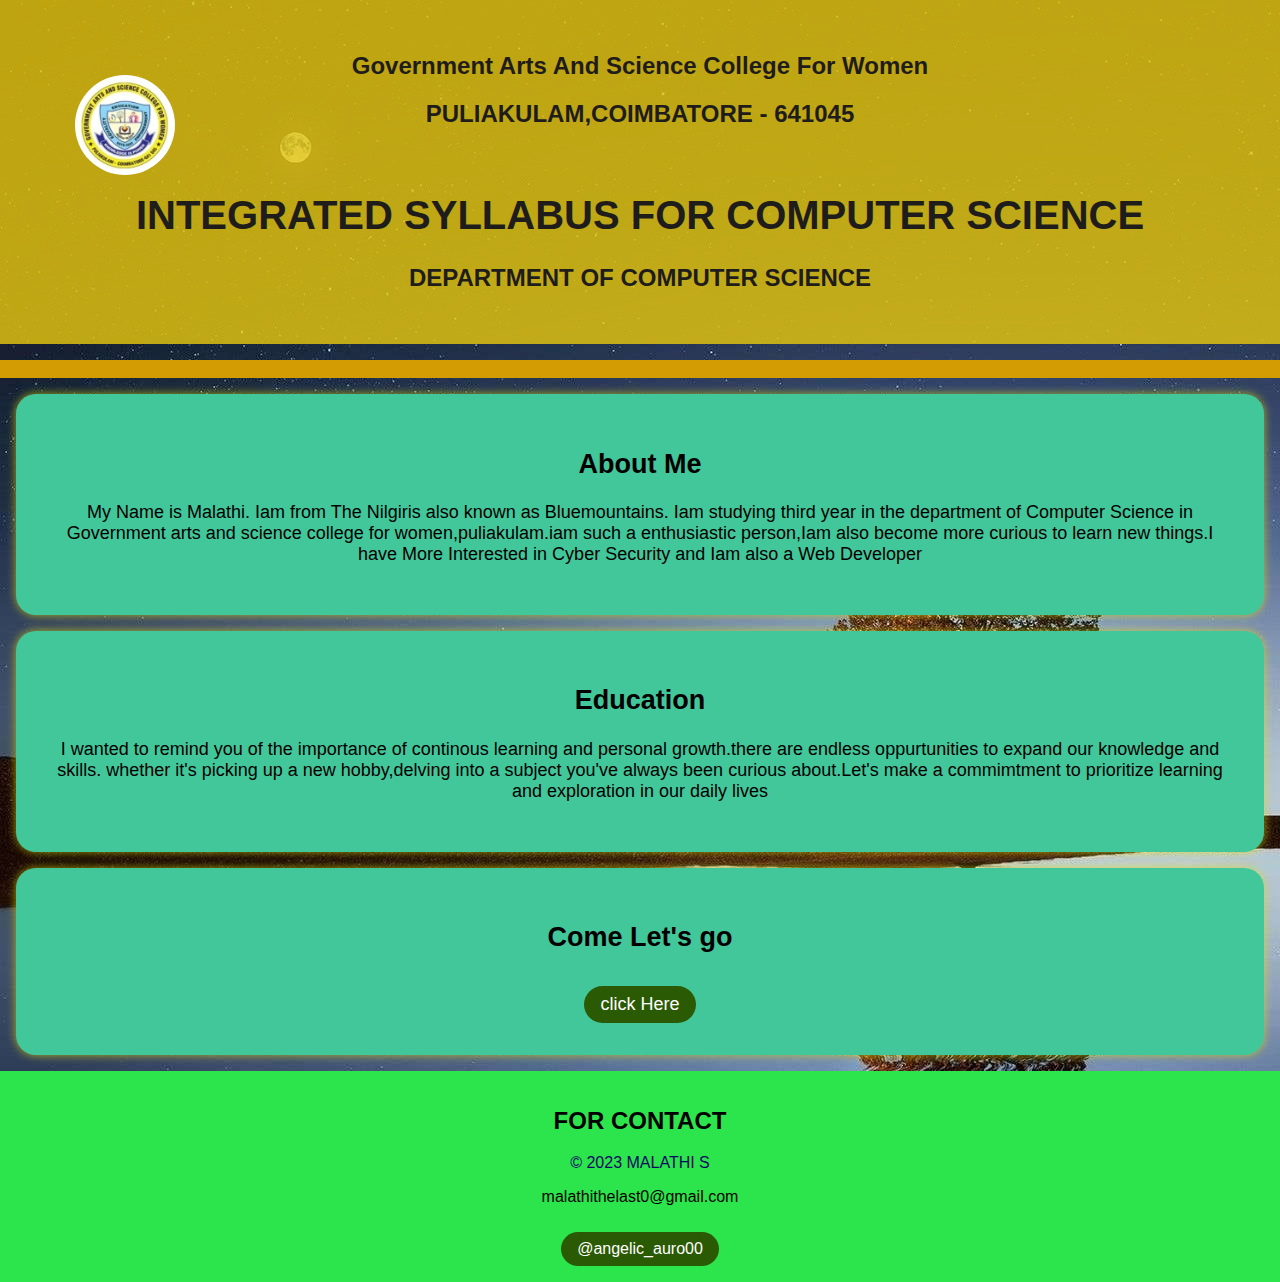
<file: index.html>
<!DOCTYPE html>
<html>
<head>
    <title>Learning hub for computer science</title>
    <style>
        body
        {
            font-family: sans-serif;
            margin: 0;
            padding: 0;
            background-color: #f0f0f0;
        }

        header {
            background-color: #e7c70fd0;
            color: #1f1c1c;
            text-align: center;
            padding: 2rem 0;
            position: relative; /* Add this */
        }

        .header-content h1 {
            font-size: 2.5rem;
        }

        /* Add styles for the round profile picture */
        .profile-picture {
            width: 100px; /* Adjust the size as needed */
            height: 100px;
            border-radius: 75%; /* Create a circular shape */
            object-fit: cover; /* To ensure the image fills the circular area */
            position: absolute; /* Add this */
            top: 75px; /* Adjust top position as needed */
            left: 75px; /* Adjust left position as needed */
        }

        nav {
            background-color: #d49c03;
            color: #fff;
            text-align: center;
        }

        nav ul {
            list-style-type: none;
            padding: 0;
        }

        nav ul li {
            display: inline;
            background-color: #2ce44b;
            margin: 0 20px;
        }

        nav ul li a {
            text-decoration: none;
            background-color: #22c014;
            color: #cab605;
        }

        .section-content {
            background-color: #42c79b;
            font-size: large;
            padding: 2rem;
            margin: 1rem;
            border-radius: 20px;
            box-shadow: 0 0 10px rgba(218, 221, 11, 0.712);
            text-align: center;
            text-decoration: double;
        }

        .download-button {
            background-color: #2b5a04;
            color: #fff;
            padding: 0.5rem 1rem;
            text-decoration: none;
            border-radius: 20px;
            display: inline-block;
            margin-top: 10px;
            align-self: center;
        }

        .download-button:hover {
            background-color: #22c014;
        }

        footer {
            text-align: center;
            padding: 1rem 0;
            background-color: #2ce44b;
            color: #fff;
        }

        ul {
            list-style-type: disc;
            padding-left: 20px;
        }
    </style>
</head>
<body background="1.jpg">
    <header>
        <div class="header-content">
            <!-- Add your profile picture here -->
            <img src="college logo.jpg" alt="Your Profile Picture" class="profile-picture">
            <h2>Government Arts And Science College For Women</h2>
            <h2>PULIAKULAM,COIMBATORE - 641045</h2><br>
            <h1>INTEGRATED SYLLABUS FOR COMPUTER SCIENCE</h1>
            <h2>DEPARTMENT OF COMPUTER SCIENCE</h2>
        </div>
    </header>

    <nav>
        <ul>
            <li><a href="#about"></a></li>
            <li><a href="#education"></a></li>
            <li><a href="#resume"></a></li>
        </ul>
    </nav>

    <section id="about">
        <div class="section-content">
            <h2>About Me</h2>
            <p>My Name is Malathi. Iam from The Nilgiris also known as Bluemountains. Iam studying third year in the department of Computer Science in Government arts and science college for women,puliakulam.iam such a enthusiastic person,Iam also become more  curious to learn new things.I have More Interested in Cyber Security and Iam also a Web Developer</p>
        </div>
    </section>

    <section id="education">
        <div class="section-content">
            <h2>Education</h2>
            <p>I wanted to remind you of the importance of continous learning and personal growth.there are endless oppurtunities to expand our knowledge and skills. whether it's picking up a new hobby,delving into a subject you've always been curious about.Let's make a commimtment to prioritize learning and exploration in our daily lives
            </p>
        </div>
    </section>


    <section id="resume">
    
        <div class="section-content">
            <center>
                <h2>Come Let's go </h2>
                <a href="cs.html"target="_blank"class="download-button">click Here</a>
            </center>
        </div>
        
    </section>

    <footer>
        <h2 style="color: black;">FOR CONTACT</h2>
        <p style="color: #070963;">&copy; 2023 MALATHI S</p>
        <p style="color: black;">malathithelast0@gmail.com</p>
        <a href="https://www.instagram.com/angelic_aura00?igsh=MWk4ZTByYTBxbXJqYg=="target="_blank"class="download-button">@angelic_auro00</a>
    </footer>

    <script>
        // Smooth scrolling to section when clicking on navigation links
        document.querySelectorAll('a[href^="#"]').forEach(anchor => {
            anchor.addEventListener('click', function(e) {
                e.preventDefault();

                const targetId = this.getAttribute('href').substring(1);
                const targetElement = document.getElementById(targetId);

                if (targetElement) {
                    window.scrollTo({
                        top: targetElement.offsetTop,
                        behavior: 'smooth'
                    });
                }
            });
        });
    </script>
</body>
</html>
</file>
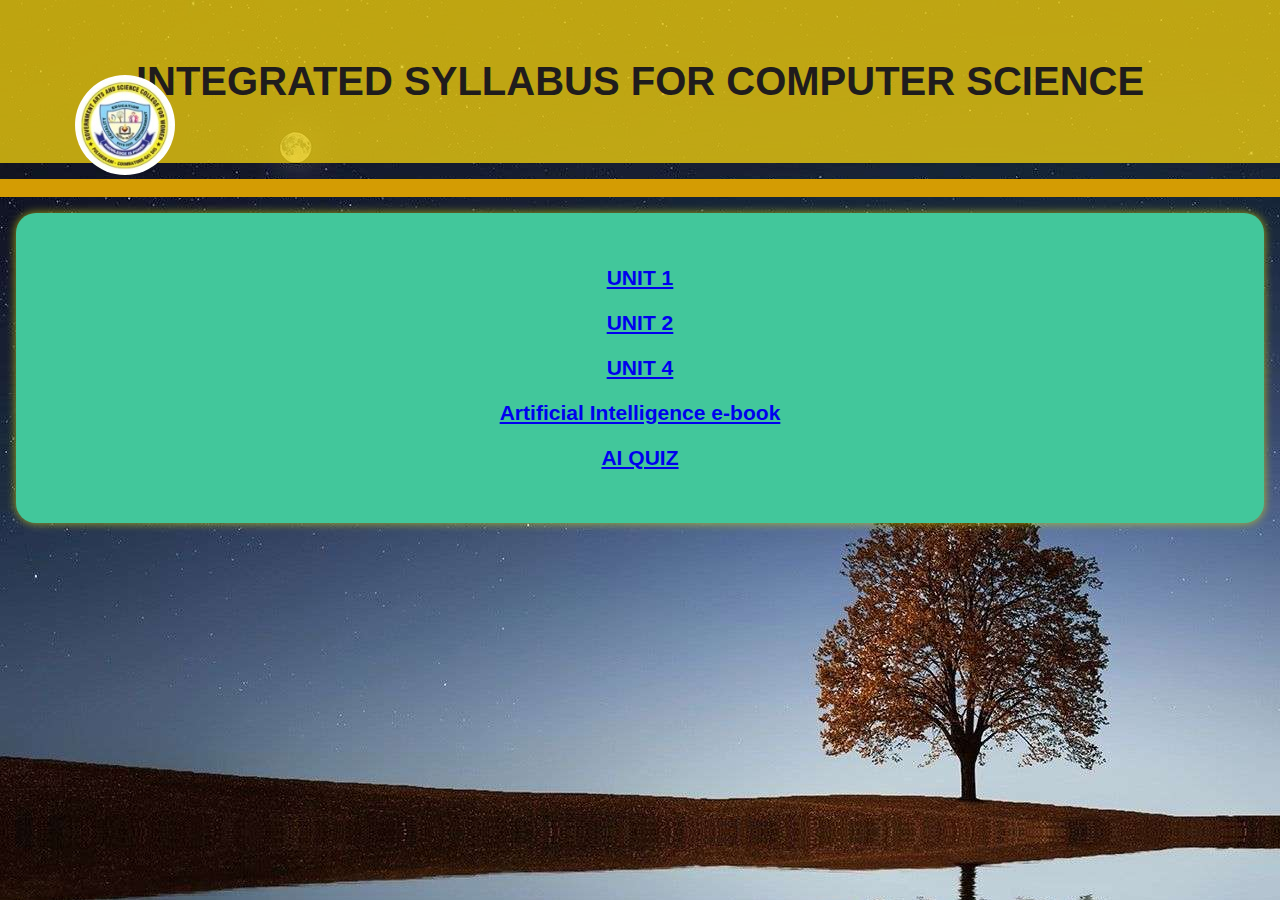
<file: AI.html>
<!DOCTYPE html>
<html>
<head>
    <title>Learning hub for computer science</title>
    <style>
        body {
            font-family: sans-serif;
            margin: 0;
            padding: 0;
            background-color: #f0f0f0;
        }

        header {
            background-color: #e7c70fd0;
            color: #1f1c1c;
            text-align: center;
            padding: 2rem 0;
            position: relative; /* Add this */
        }

        .header-content h1 {
            font-size: 2.5rem;
        }

        /* Add styles for the round profile picture */
        .profile-picture {
            width: 100px; /* Adjust the size as needed */
            height: 100px;
            border-radius: 75%; /* Create a circular shape */
            object-fit: cover; /* To ensure the image fills the circular area */
            position: absolute; /* Add this */
            top: 75px; /* Adjust top position as needed */
            left: 75px; /* Adjust left position as needed */
        }

        nav {
            background-color: #d49c03;
            color: #fff;
            text-align: center;
        }

        nav ul {
            list-style-type: none;
            padding: 0;
        }

        nav ul li {
            display: inline;
            background-color: #2ce44b;
            margin: 0 20px;
        }

        nav ul li a {
            text-decoration: none;
            background-color: #22c014;
            color: #cab605;
        }

        .section-content {
            background-color: #42c79b;
            font-size: large;
            padding: 2rem;
            margin: 1rem;
            border-radius: 20px;
            box-shadow: 0 0 10px rgba(218, 221, 11, 0.712);
            text-align: center;
            text-decoration: color(srgb red green blue);
        }

        .download-button {
            background-color: #2b5a04;
            color: #fff;
            padding: 0.5rem 1rem;
            text-decoration: none;
            border-radius: 20px;
            display: inline-block;
            margin-top: 10px;
            align-self: center;
        }

        .download-button:hover {
            background-color: #22c014;
        }

        footer {
            text-align: center;
            padding: 1rem 0;
            background-color: #2ce44b;
            color: #fff;
        }

        ul {
            list-style-type: disc;
            padding-left: 20px;
        }
    </style>
</head>
<body background="1.jpg">
    <header>
        <div class="header-content">
            <!-- Add your profile picture here -->
            <img src="college logo.jpg" alt="Your Profile Picture" class="profile-picture">
            <h1>INTEGRATED SYLLABUS FOR COMPUTER SCIENCE</h1>
        </div>
    </header>

    <nav>
        <ul>
            <li><a href="#about"></a></li>
            <li><a href="#education"></a></li>
            <li><a href="#ai"></a></li>
            <li><a href="#resume"></a></li>
            <li><a href="#quiz"></a></li>
        </ul>
    </nav>

    <section id="about">
        <div class="section-content">
            <a href="18MIT25E-Unit1.pdf"><h3>UNIT 1</h3></a>
            <a href="18MIT25E-Unit2.pdf"><h3>UNIT 2</h3></a>
            <a href="ai-unit-4.pdf"><h3>UNIT 4</h3></a>
            <a href="ai e-book.pdf"><h3>Artificial Intelligence e-book</h3></a>
            <a href="quiz.html"><h3>AI QUIZ</h3></a>
        </div>
    </section>

    <script>
        // Smooth scrolling to section when clicking on navigation links
        document.querySelectorAll('a[href^="#"]').forEach(anchor => {
            anchor.addEventListener('click', function(e) {
                e.preventDefault();

                const targetId = this.getAttribute('href').substring(1);
                const targetElement = document.getElementById(targetId);

                if (targetElement) {
                    window.scrollTo({
                        top: targetElement.offsetTop,
                        behavior: 'smooth'
                    });
                }
            });
        });
    </script>
</body>
</html>
</file>
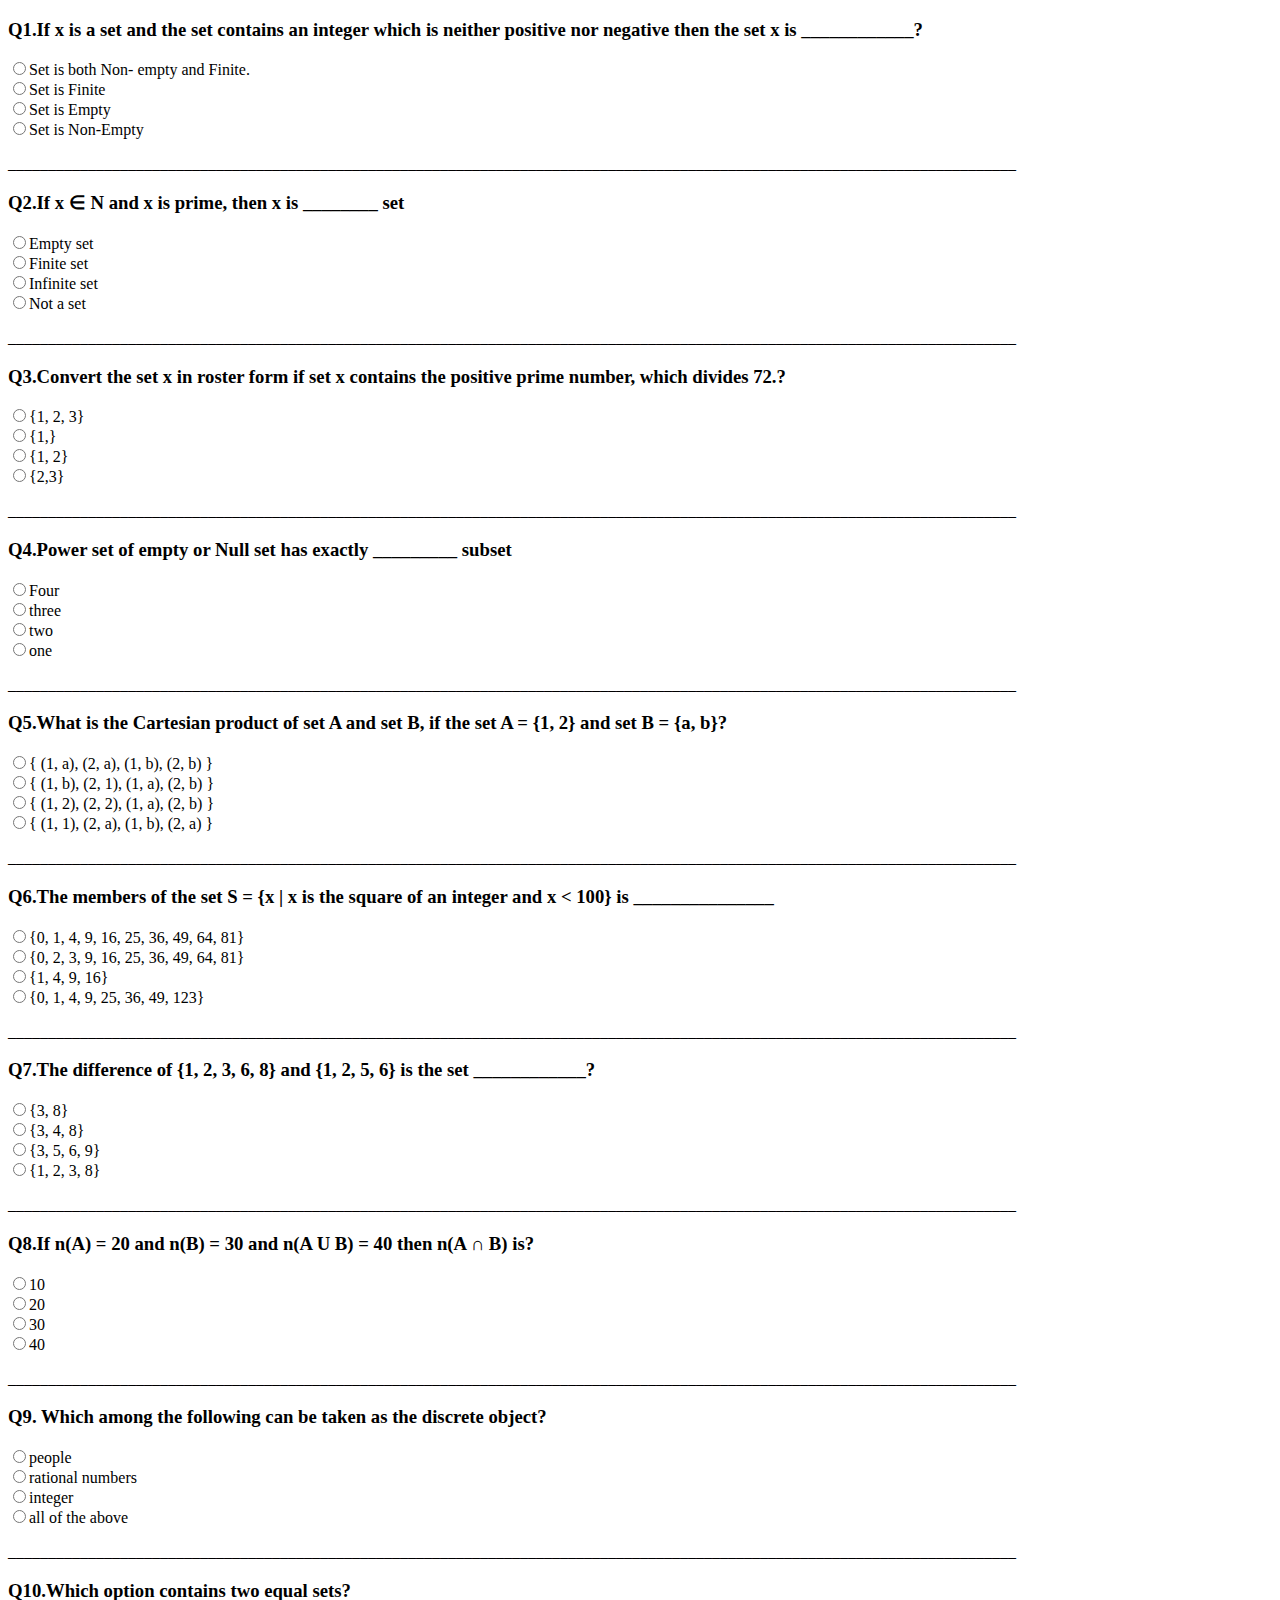
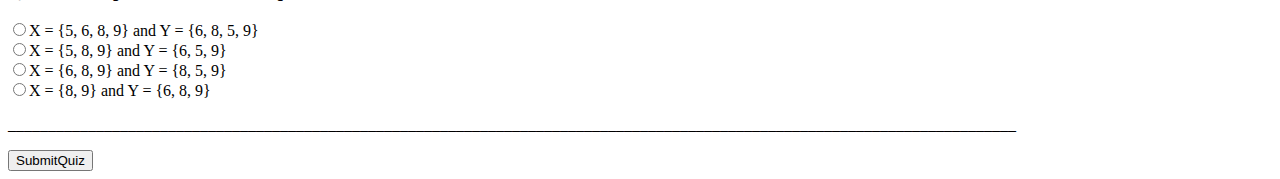
<file: c++quiz.html>
<!DOCTYPE html>
<html>
<head>
<title>Quiz Application</title>
</head>
<body> 

<h3>Q1.If x is a set and the set contains an integer which is neither positive nor negative then the set x is ____________?</h3>
<input type="radio" name="question1" id="correct1">Set is both Non- empty and Finite. <br>
<input type="radio" name="question1">Set is Finite<br>
<input type="radio" name="question1">Set is Empty<br>
<input type="radio" name="question1">Set is Non-Empty
<p>______________________________________________________________________________________________________________________________</p>
<h3>Q2.If x ∈ N and x is prime, then x is ________ set</h3>
<input type="radio" name="question2" >Empty set<br>
<input type="radio" name="question2">Finite set<br>
<input type="radio" name="question2" id="correct2">Infinite set<br>
<input type="radio" name="question2">Not a set
<p>______________________________________________________________________________________________________________________________</p>
<h3>Q3.Convert the set x in roster form if set x contains the positive prime number, which divides 72.?</h3>
<input type="radio" name="question3" >{1, 2, 3}<br>
<input type="radio" name="question3">{1,}<br>
<input type="radio" name="question3">{1, 2} <br>
<input type="radio" name="question3"id="correct3">{2,3}
<p>______________________________________________________________________________________________________________________________</p>
<h3>Q4.Power set of empty or Null set has exactly _________ subset</h3>
<input type="radio" name="question4">Four<br>
<input type="radio" name="question4">three <br>
<input type="radio" name="question4">two<br>
<input type="radio" name="question4" id="correct4">one
<p>______________________________________________________________________________________________________________________________</p>
<h3>Q5.What is the Cartesian product of set A and set B, if the set A = {1, 2} and set B = {a, b}?</h3>
<input type="radio" name="question5" id="correct5">{ (1, a), (2, a), (1, b), (2, b) }<br>
<input type="radio" name="question5">{ (1, b), (2, 1), (1, a), (2, b) }<br>
<input type="radio" name="question5">{ (1, 2), (2, 2), (1, a), (2, b) }<br>
<input type="radio" name="question5">{ (1, 1), (2, a), (1, b), (2, a) }
<p>______________________________________________________________________________________________________________________________</p>
<h3>Q6.The members of the set S = {x | x is the square of an integer and x < 100} is _______________</h3>
<input type="radio" name="question6" id="correct6">{0, 1, 4, 9, 16, 25, 36, 49, 64, 81}<br>
<input type="radio" name="question6">{0, 2, 3, 9, 16, 25, 36, 49, 64, 81}<br>
<input type="radio" name="question6">{1, 4, 9, 16}<br>
<input type="radio" name="question6">{0, 1, 4, 9, 25, 36, 49, 123}
<p>______________________________________________________________________________________________________________________________</p>
<h3>Q7.The difference of {1, 2, 3, 6, 8} and {1, 2, 5, 6} is the set ____________?</h3>
<input type="radio" name="question7" id="correct7">{3, 8}<br>
<input type="radio" name="question7">{3, 4, 8}<br>
<input type="radio" name="question7">{3, 5, 6, 9}<br>
<input type="radio" name="question7">{1, 2, 3, 8}
<p>______________________________________________________________________________________________________________________________</p>
<h3>Q8.If n(A) = 20 and n(B) = 30 and n(A U B) = 40 then n(A ∩ B) is?</h3>
<input type="radio" name="question8" id="correct8">10<br>
<input type="radio" name="question8">20<br>
<input type="radio" name="question8">30<br>
<input type="radio" name="question8">40
<p>______________________________________________________________________________________________________________________________</p>
<h3>Q9. Which among the following can be taken as the discrete object?</h3>
<input type="radio" name="question9" >people<br>
<input type="radio" name="question9">rational numbers<br>
<input type="radio" name="question9">integer<br>
<input type="radio" name="question9" id="correct9">all of the above
<p>______________________________________________________________________________________________________________________________</p>
<h3>Q10.Which option contains two equal sets?</h3>
<input type="radio" name="question10" id="correct10">X = {5, 6, 8, 9} and Y = {6, 8, 5, 9}<br>
<input type="radio" name="question10">X = {5, 8, 9} and Y = {6, 5, 9}<br>
<input type="radio" name="question10">X = {6, 8, 9} and Y = {8, 5, 9}<br>
<input type="radio" name="question10">X = {8, 9} and Y = {6, 8, 9}
<p>______________________________________________________________________________________________________________________________</p>
<input type="submit" name="submit" value="SubmitQuiz" onClick="result()">
<script type="text/javascript">
function result()
{
	var score=0;
    if (document.getElementById('correct1').checked) {
        score++;
    }
    if (document.getElementById('correct2').checked) {
        score++;
    }
    if (document.getElementById('correct3').checked) {
        score++;
    }
    if (document.getElementById('correct4').checked) {
        score++;
    }
    if (document.getElementById('correct5').checked) {
        score++;
    }
    if (document.getElementById('correct6').checked) {
        score++;
    }
    if (document.getElementById('correct7').checked) {
        score++;
    }
    if (document.getElementById('correct8').checked) {
        score++;
    }
    if (document.getElementById('correct9').checked) 
    {   score++;
    }
	if(document.getElementById('correct10').checked)
		{	score++;
		}

        
 alert("Your score is:"+score);
 // to print on browser
 // document.write("Your score is:"+score);
}
</script>

</body>
</html>
</file>
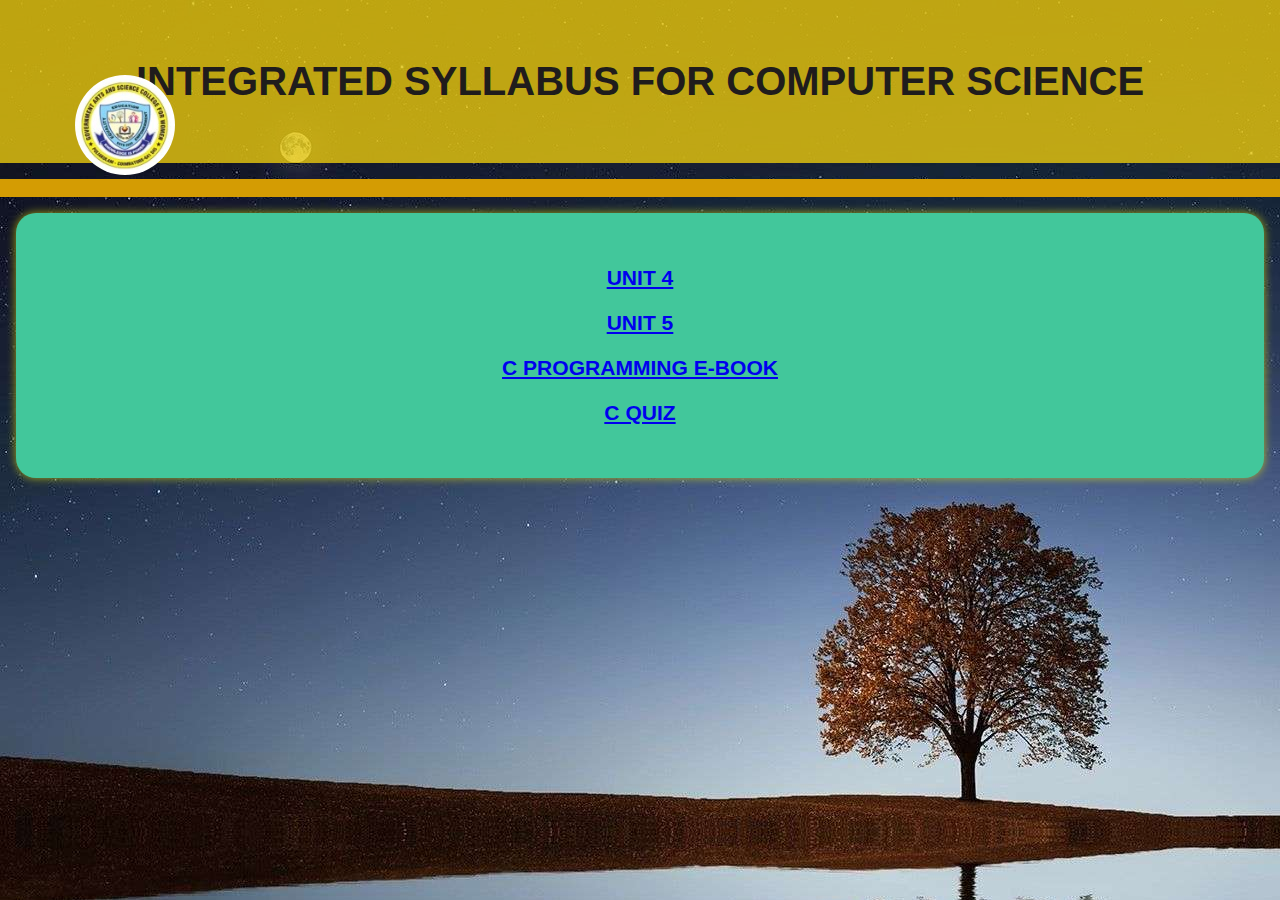
<file: c.html>
<!DOCTYPE html>
<html>
<head>
    <title>Learning hub for computer science</title>
    <style>
        body {
            font-family: sans-serif;
            margin: 0;
            padding: 0;
            background-color: #f0f0f0;
        }

        header {
            background-color: #e7c70fd0;
            color: #1f1c1c;
            text-align: center;
            padding: 2rem 0;
            position: relative; /* Add this */
        }

        .header-content h1 {
            font-size: 2.5rem;
        }

        /* Add styles for the round profile picture */
        .profile-picture {
            width: 100px; /* Adjust the size as needed */
            height: 100px;
            border-radius: 75%; /* Create a circular shape */
            object-fit: cover; /* To ensure the image fills the circular area */
            position: absolute; /* Add this */
            top: 75px; /* Adjust top position as needed */
            left: 75px; /* Adjust left position as needed */
        }

        nav {
            background-color: #d49c03;
            color: #fff;
            text-align: center;
        }

        nav ul {
            list-style-type: none;
            padding: 0;
        }

        nav ul li {
            display: inline;
            background-color: #2ce44b;
            margin: 0 20px;
        }

        nav ul li a {
            text-decoration: none;
            background-color: #22c014;
            color: #cab605;
        }

        .section-content {
            background-color: #42c79b;
            font-size: large;
            padding: 2rem;
            margin: 1rem;
            border-radius: 20px;
            box-shadow: 0 0 10px rgba(218, 221, 11, 0.712);
            text-align: center;
            text-decoration: double;
        }

        .download-button {
            background-color: #2b5a04;
            color: #fff;
            padding: 0.5rem 1rem;
            text-decoration: none;
            border-radius: 20px;
            display: inline-block;
            margin-top: 10px;
            align-self: center;
        }

        .download-button:hover {
            background-color: #22c014;
        }

        footer {
            text-align: center;
            padding: 1rem 0;
            background-color: #2ce44b;
            color: #fff;
        }

        ul {
            list-style-type: disc;
            padding-left: 20px;
        }
    </style>
</head>
<body background="1.jpg">
    <header>
        <div class="header-content">
            <!-- Add your profile picture here -->
            <img src="college logo.jpg" alt="Your Profile Picture" class="profile-picture">
            <h1>INTEGRATED SYLLABUS FOR COMPUTER SCIENCE</h1>
        </div>
    </header>

    <nav>
        <ul>
            <li><a href="#about"></a></li>
            <li><a href="#education"></a></li>
            <li><a href="#ai"></a></li>
            <li><a href="#resume"></a></li>
            <li><a href="#quiz"></a></li>
        </ul>
    </nav>



    <section id="about">
        <div class="section-content">
            <a href="Pointers_.ppt"><h3>UNIT 4</h3></a>
            <a href="File.ppt"><h3>UNIT 5</h3></a>
            <a href="cprogramming_tutorial.pdf"><h3>C PROGRAMMING E-BOOK</h3></a>
            <a href="cquiz.html"><h3>C QUIZ</h3></a>
        </div>
    </section>


    <script>
        // Smooth scrolling to section when clicking on navigation links
        document.querySelectorAll('a[href^="#"]').forEach(anchor => {
            anchor.addEventListener('click', function(e) {
                e.preventDefault();

                const targetId = this.getAttribute('href').substring(1);
                const targetElement = document.getElementById(targetId);

                if (targetElement) {
                    window.scrollTo({
                        top: targetElement.offsetTop,
                        behavior: 'smooth'
                    });
                }
            });
        });
    </script>
</body>
</html>
</file>
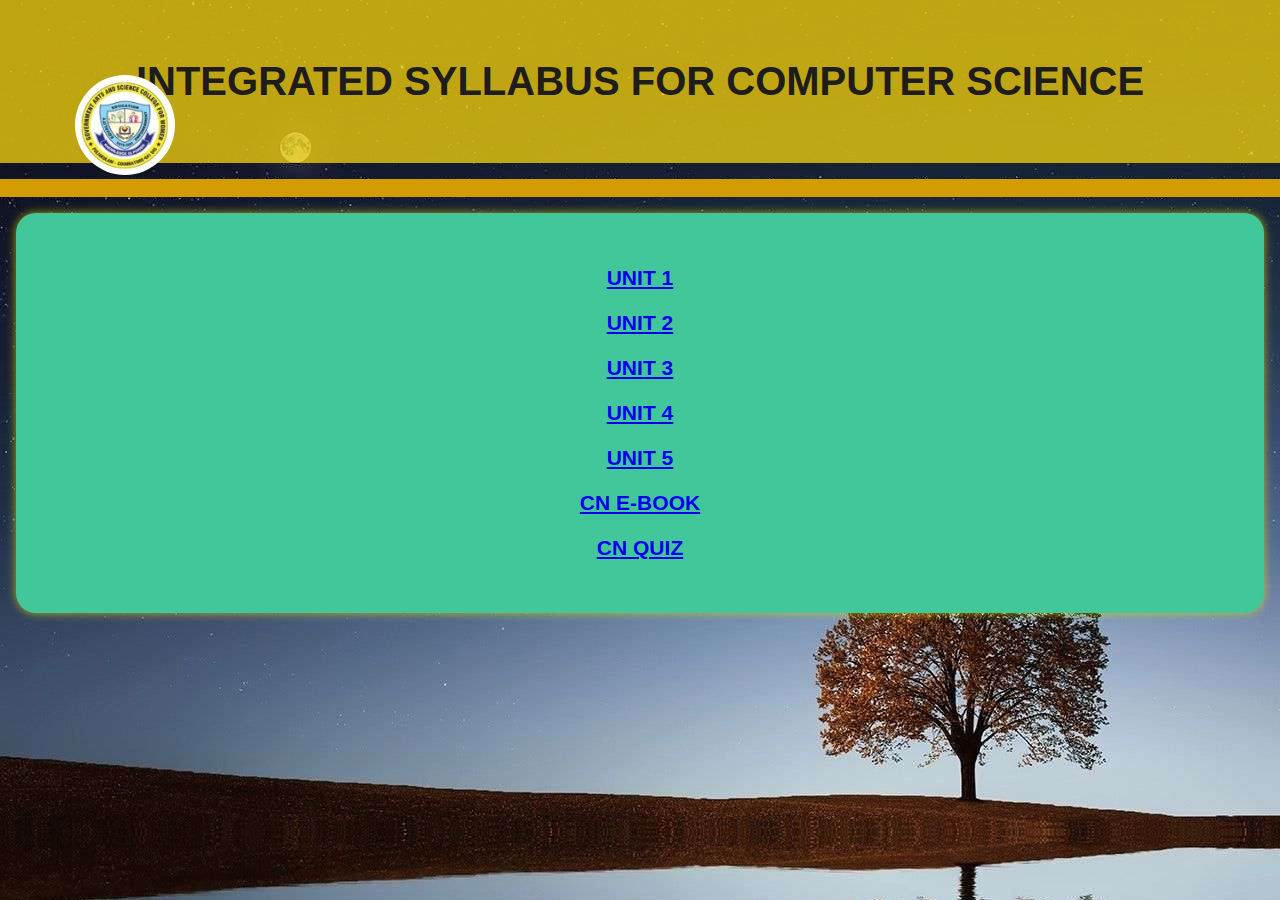
<file: cn.html>
<!DOCTYPE html>
<html>
<head>
    <title>Learning hub for computer science</title>
    <style>
        body {
            font-family: sans-serif;
            margin: 0;
            padding: 0;
            background-color: #f0f0f0;
        }

        header {
            background-color: #e7c70fd0;
            color: #1f1c1c;
            text-align: center;
            padding: 2rem 0;
            position: relative; /* Add this */
        }

        .header-content h1 {
            font-size: 2.5rem;
        }

        /* Add styles for the round profile picture */
        .profile-picture {
            width: 100px; /* Adjust the size as needed */
            height: 100px;
            border-radius: 75%; /* Create a circular shape */
            object-fit: cover; /* To ensure the image fills the circular area */
            position: absolute; /* Add this */
            top: 75px; /* Adjust top position as needed */
            left: 75px; /* Adjust left position as needed */
        }

        nav {
            background-color: #d49c03;
            color: #fff;
            text-align: center;
        }

        nav ul {
            list-style-type: none;
            padding: 0;
        }

        nav ul li {
            display: inline;
            background-color: #2ce44b;
            margin: 0 20px;
        }

        nav ul li a {
            text-decoration: none;
            background-color: #22c014;
            color: #cab605;
        }

        .section-content {
            background-color: #42c79b;
            font-size: large;
            padding: 2rem;
            margin: 1rem;
            border-radius: 20px;
            box-shadow: 0 0 10px rgba(218, 221, 11, 0.712);
            text-align: center;
            text-decoration: double;
        }

        .download-button {
            background-color: #2b5a04;
            color: #fff;
            padding: 0.5rem 1rem;
            text-decoration: none;
            border-radius: 20px;
            display: inline-block;
            margin-top: 10px;
            align-self: center;
        }

        .download-button:hover {
            background-color: #22c014;
        }

        footer {
            text-align: center;
            padding: 1rem 0;
            background-color: #2ce44b;
            color: #fff;
        }

        ul {
            list-style-type: disc;
            padding-left: 20px;
        }
    </style>
</head>
<body background="1.jpg">
    <header>
        <div class="header-content">
            <!-- Add your profile picture here -->
            <img src="college logo.jpg" alt="Your Profile Picture" class="profile-picture">
            <h1>INTEGRATED SYLLABUS FOR COMPUTER SCIENCE</h1>
        </div>
    </header>

    <nav>
        <ul>
            <li><a href="#about"></a></li>
            <li><a href="#education"></a></li>
            <li><a href="#cn"></a></li>
            <li><a href="#cn1"></a></li>
            <li><a href="#cn2"></a></li>
            <li><a href="#resume"></a></li>
            <li><a href="quiz"></a></li>
        </ul>
    </nav>

    <section id="about">
        <div class="section-content">
            <a href="CN-I Unit fully.pptx"><h3>UNIT 1</h3></a>
            <a href="CN-unit 2-PhysicalLayer.pptx"><h3>UNIT 2</h3></a>
            <a href="CN-Unit 3-Datalink Layer.ppt"><h3>UNIT 3</h3></a>
            <a href="CN-unit 4 Network Layer.pptx"><h3>UNIT 4</h3></a>
            <a href="CN-Unit 5-DNS & Email.ppt"><h3>UNIT 5</h3></a>
            <a href="Prentice Hall - Computer Networks Tanenbaum 4ed.pdf"><h3>CN E-BOOK</h3></a>
            <a href="cnquiz.html"><h3>CN QUIZ</h3></a>
    </section>


    <script>
        // Smooth scrolling to section when clicking on navigation links
        document.querySelectorAll('a[href^="#"]').forEach(anchor => {
            anchor.addEventListener('click', function(e) {
                e.preventDefault();

                const targetId = this.getAttribute('href').substring(1);
                const targetElement = document.getElementById(targetId);

                if (targetElement) {
                    window.scrollTo({
                        top: targetElement.offsetTop,
                        behavior: 'smooth'
                    });
                }
            });
        });
    </script>
</body>
</html>
</file>
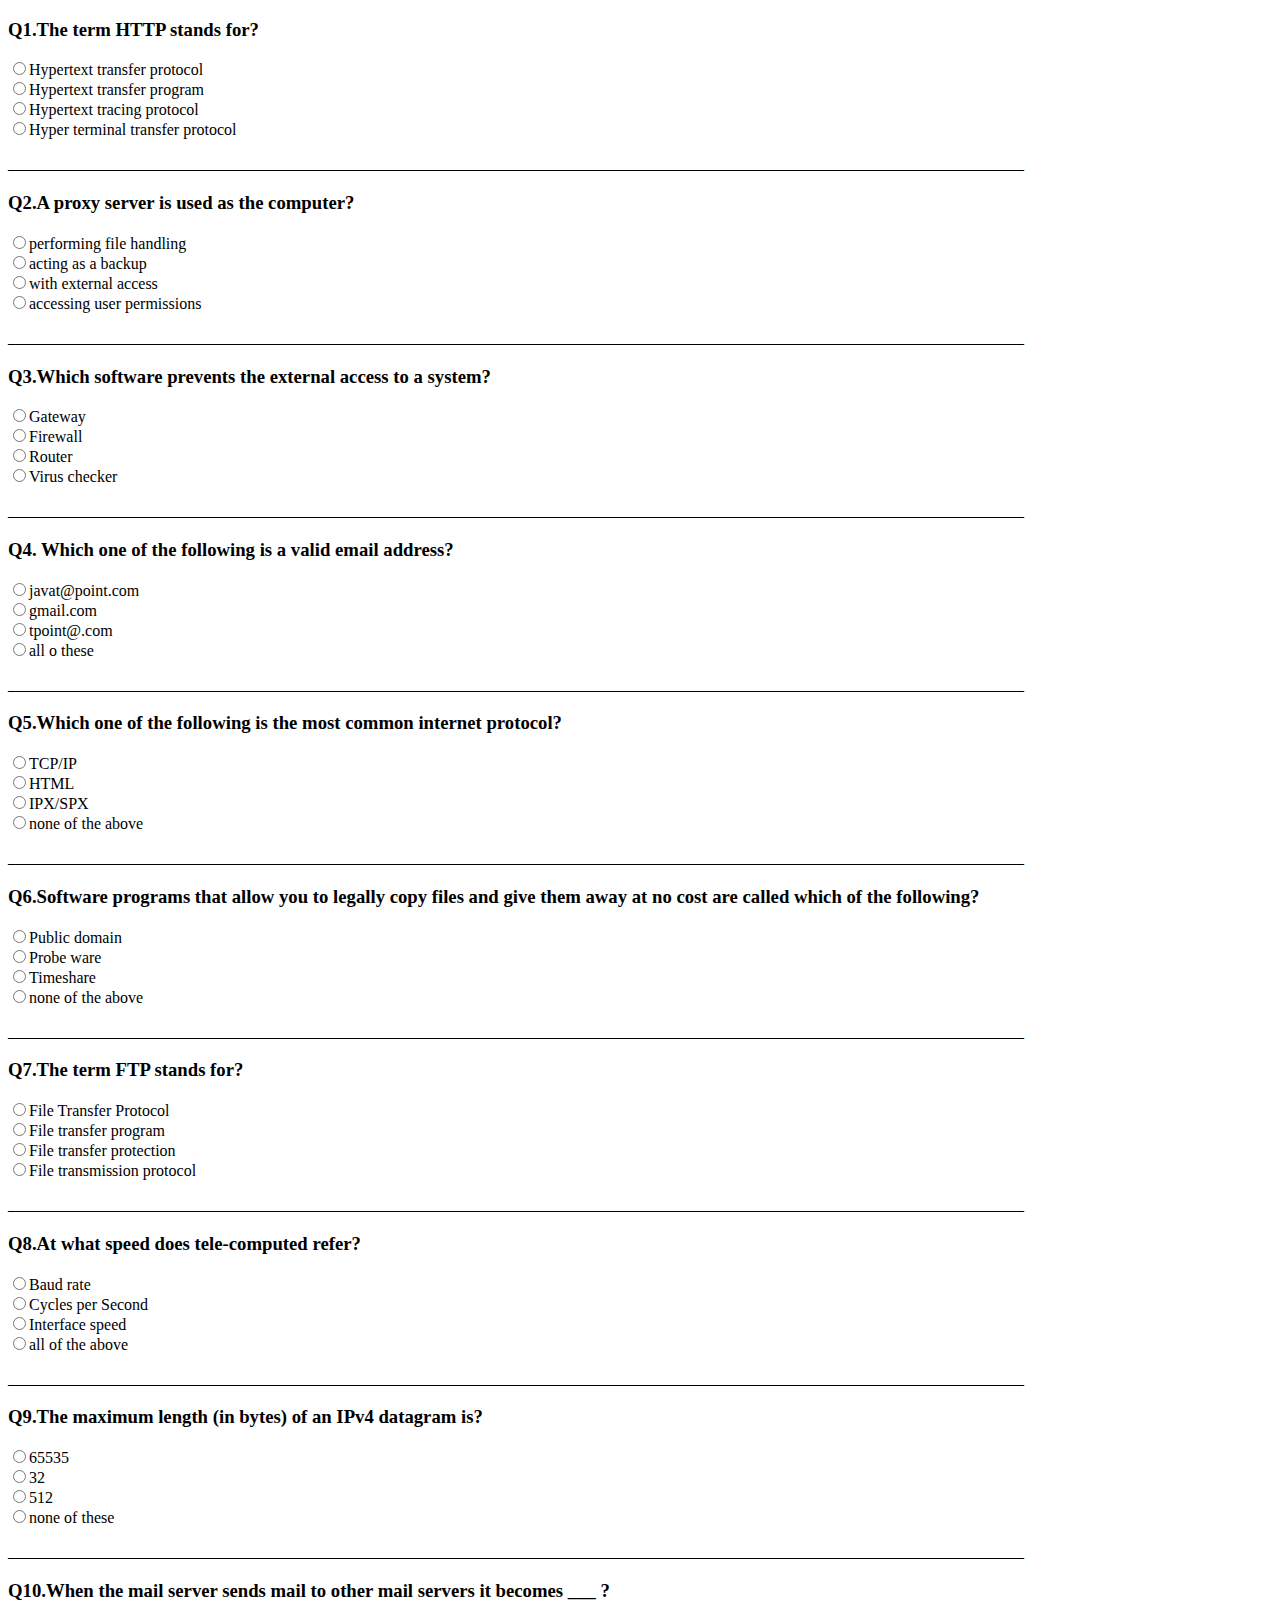
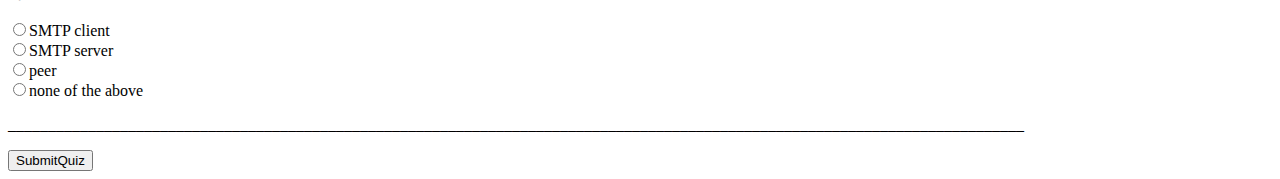
<file: cnquiz.html>
<!DOCTYPE html>
<html>
<head>
<title>Quiz Application</title>
</head>
<body>

<h3>Q1.The term HTTP stands for?</h3>
<input type="radio" name="question1" id="correct1">Hypertext transfer protocol<br>
<input type="radio" name="question1">Hypertext transfer program<br>
<input type="radio" name="question1">Hypertext tracing protocol <br>
<input type="radio" name="question1">Hyper terminal transfer protocol
<p>_______________________________________________________________________________________________________________________________</p>
<h3>Q2.A proxy server is used as the computer?</h3>
<input type="radio" name="question2" >performing file handling<br>
<input type="radio" name="question2">acting as a backup<br>
<input type="radio" name="question2" id="correct2">with external access<br>
<input type="radio" name="question2">accessing user permissions
<p>_______________________________________________________________________________________________________________________________</p>
<h3>Q3.Which software prevents the external access to a system?</h3>
<input type="radio" name="question3" >Gateway<br>
<input type="radio" name="question3"id="correct3">Firewall<br>
<input type="radio" name="question3">Router<br>
<input type="radio" name="question3">Virus checker
<p>_______________________________________________________________________________________________________________________________</p>
<h3>Q4. Which one of the following is a valid email address?</h3>
<input type="radio" name="question4" id="correct4">javat@point.com<br>
<input type="radio" name="question4">gmail.com<br>
<input type="radio" name="question4">tpoint@.com<br>
<input type="radio" name="question4">all o these
<p>_______________________________________________________________________________________________________________________________</p>
<h3>Q5.Which one of the following is the most common internet protocol?</h3>
<input type="radio" name="question5" id="correct5">TCP/IP<br>
<input type="radio" name="question5">HTML<br>
<input type="radio" name="question5">IPX/SPX<br>
<input type="radio" name="question5">none of the above
<p>_______________________________________________________________________________________________________________________________</p>
<h3>Q6.Software programs that allow you to legally copy files and give them away at no cost are called which of the following?</h3>
<input type="radio" name="question6" id="correct6">Public domain<br>
<input type="radio" name="question6">Probe ware <br>
<input type="radio" name="question6">Timeshare<br>
<input type="radio" name="question6">none of the above
<p>_______________________________________________________________________________________________________________________________</p>
<h3>Q7.The term FTP stands for?</h3>
<input type="radio" name="question7" id="correct7">File Transfer Protocol<br>
<input type="radio" name="question7">File transfer program<br>
<input type="radio" name="question7">File transfer protection<br>
<input type="radio" name="question7">File transmission protocol
<p>_______________________________________________________________________________________________________________________________</p>
<h3>Q8.At what speed does tele-computed refer?</h3>
<input type="radio" name="question8" id="correct8">Baud rate<br>
<input type="radio" name="question8">Cycles per Second<br>
<input type="radio" name="question8">Interface speed<br>
<input type="radio" name="question8">all of the above
<p>_______________________________________________________________________________________________________________________________</p>
<h3>Q9.The maximum length (in bytes) of an IPv4 datagram is?</h3>
<input type="radio" name="question9" id="correct9">65535<br>
<input type="radio" name="question9">32<br>
<input type="radio" name="question9">512<br>
<input type="radio" name="question9">none of these
<p>_______________________________________________________________________________________________________________________________</p>
<h3>Q10.When the mail server sends mail to other mail servers it becomes ___ ?</h3>
<input type="radio" name="question10" id="correct10">SMTP client<br>
<input type="radio" name="question10">SMTP server<br>
<input type="radio" name="question10">peer<br>
<input type="radio" name="question10">none of the above
<p>_______________________________________________________________________________________________________________________________</p>
<input type="submit" name="submit" value="SubmitQuiz" onClick="result()">
<script type="text/javascript">
function result()
{
	var score=0;
    if (document.getElementById('correct1').checked) {
        score++;
    }
    if (document.getElementById('correct2').checked) {
        score++;
    }
    if (document.getElementById('correct3').checked) {
        score++;
    }
    if (document.getElementById('correct4').checked) {
        score++;
    }
    if (document.getElementById('correct5').checked) {
        score++;
    }
    if (document.getElementById('correct6').checked) {
        score++;
    }
    if (document.getElementById('correct7').checked) {
        score++;
    }
    if (document.getElementById('correct8').checked) {
        score++;
    }
    if (document.getElementById('correct9').checked) 
    {   score++;
    }
	if(document.getElementById('correct10').checked)
		{	score++;
		}

        
 alert("Your score is:"+score);
 // to print on browser
 // document.write("Your score is:"+score);
}
</script>

</body>
</html>
</file>
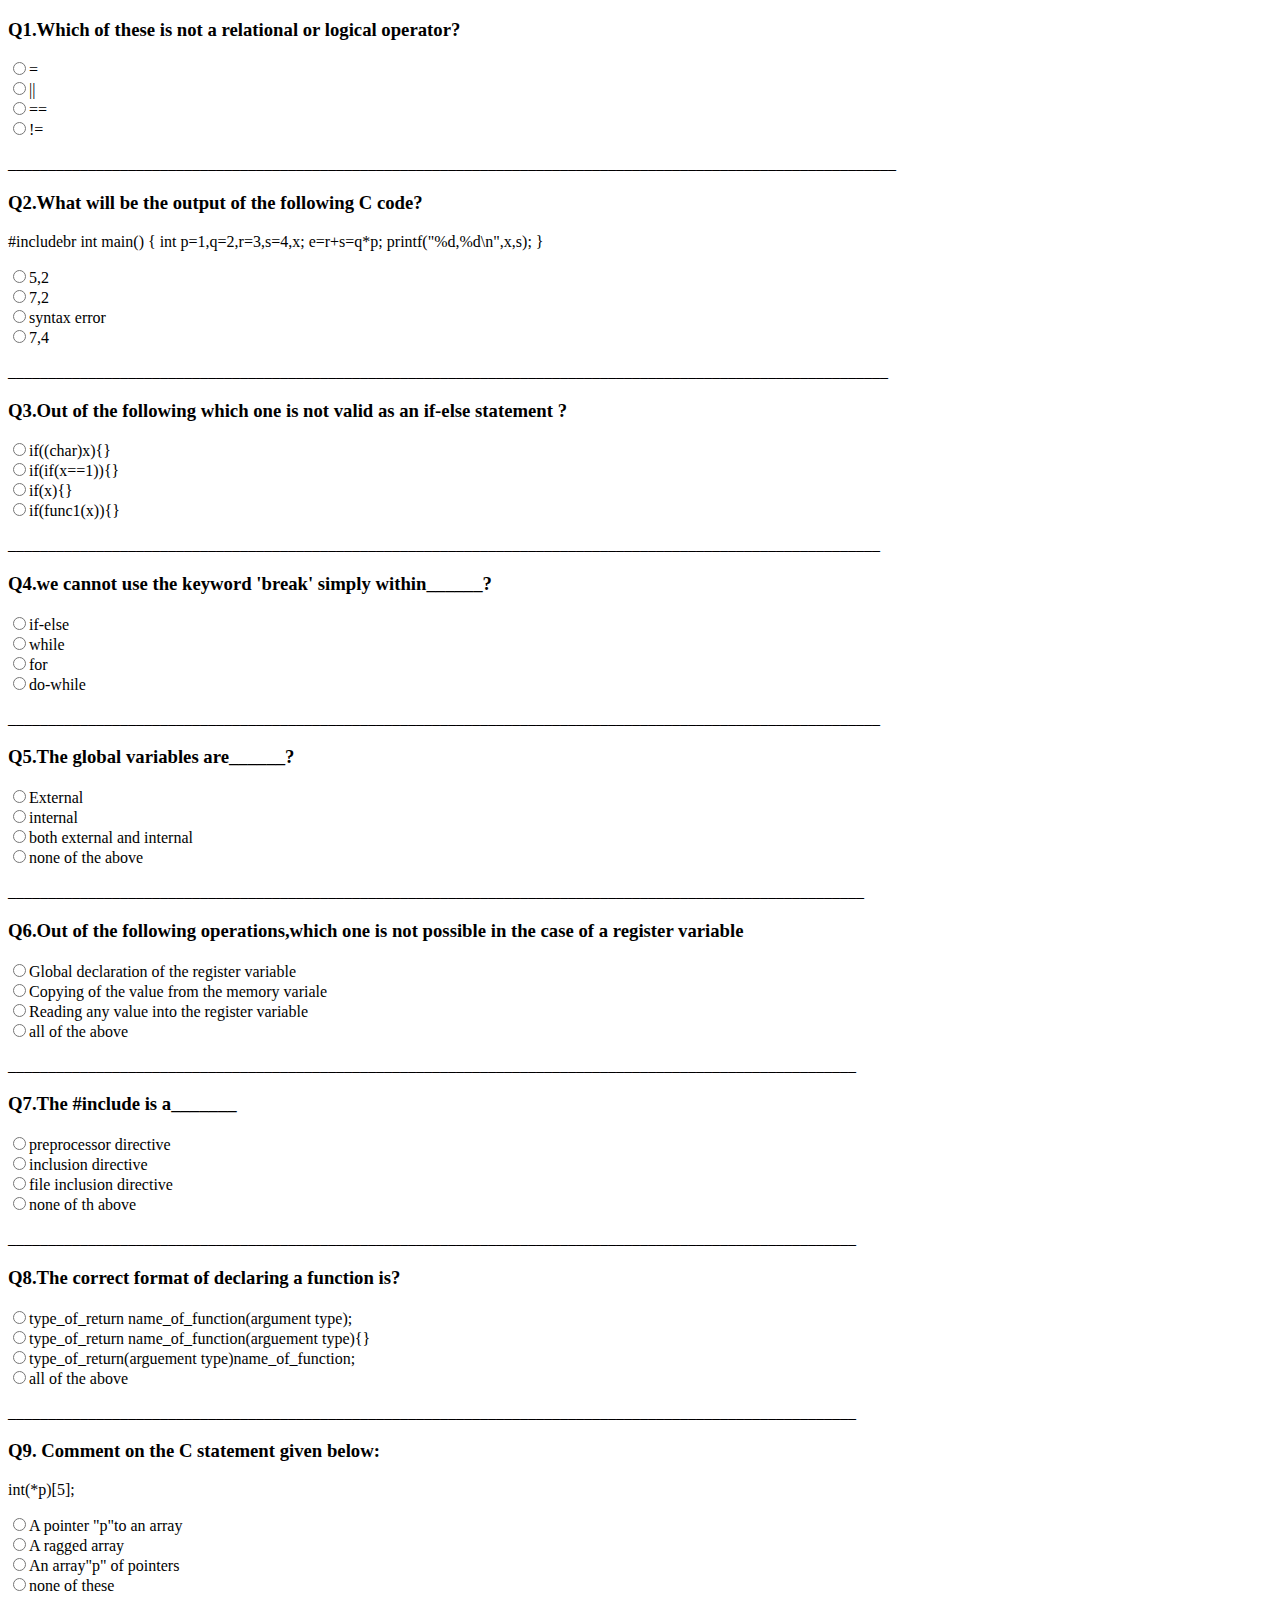
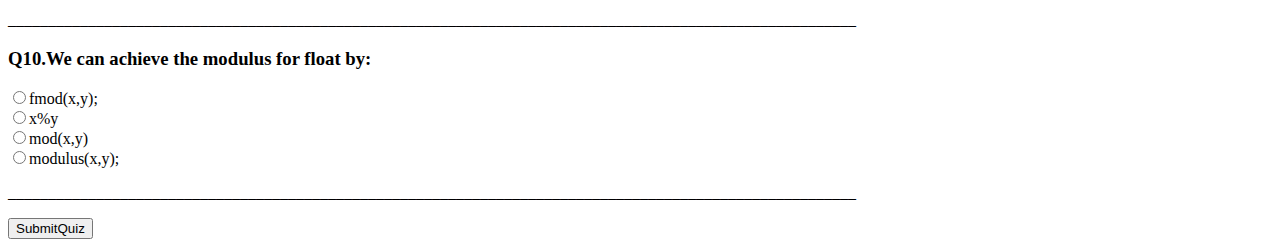
<file: cquiz.html>
<!DOCTYPE html>
<html>
<head>
<title>Quiz Application</title>
</head>
<body>

<h3>Q1.Which of these is not a relational or logical operator?</h3>
<input type="radio" name="question1" id="correct1">=<br>
<input type="radio" name="question1">||<br>
<input type="radio" name="question1">== <br>
<input type="radio" name="question1">!=<br>
<p>_______________________________________________________________________________________________________________</p>
<h3>Q2.What will be the output of the following C code?</h3>
<p>#include<stdio.h>br
    int main()
    {
        int p=1,q=2,r=3,s=4,x;
        e=r+s=q*p;
        printf("%d,%d\n",x,s);
    }</p>
<input type="radio" name="question2" >5,2 <br>
<input type="radio" name="question2">7,2<br>
<input type="radio" name="question2" id="correct2">syntax error<br>
<input type="radio" name="question2">7,4<br>
<p>______________________________________________________________________________________________________________</p>
<h3>Q3.Out of the following which one is not valid as an if-else statement ?</h3>
<input type="radio" name="question3" >if((char)x){}<br>
<input type="radio" name="question3"id="correct3">if(if(x==1)){}<br>
<input type="radio" name="question3">if(x){}<br>
<input type="radio" name="question3">if(func1(x)){} <br>
<p>_____________________________________________________________________________________________________________</p>
<h3>Q4.we cannot use the keyword 'break' simply within______?</h3>
<input type="radio" name="question4" id="correct4">if-else <br>
<input type="radio" name="question4">while<br>
<input type="radio" name="question4">for <br>
<input type="radio" name="question4">do-while<br>
<p>_____________________________________________________________________________________________________________</p>
<h3>Q5.The global variables are______?</h3>
<input type="radio" name="question5" id="correct5">External<br>
<input type="radio" name="question5">internal<br>
<input type="radio" name="question5">both external and internal<br>
<input type="radio" name="question5">none of the above<br>
<p>___________________________________________________________________________________________________________</p>
<h3>Q6.Out of the following operations,which one is not possible in the case of a register variable</h3>
<input type="radio" name="question6">Global declaration of the register variable<br>
<input type="radio" name="question6">Copying of the value from the memory variale<br>
<input type="radio" name="question6">Reading any value into the register variable<br>
<input type="radio" name="question6"id="correct6">all of the above
<p>__________________________________________________________________________________________________________</p>
<h3>Q7.The #include<stdio.h> is a_______</h3>
<input type="radio" name="question7" id="correct7">preprocessor directive<br>
<input type="radio" name="question7">inclusion directive<br>
<input type="radio" name="question7">file inclusion directive<br>
<input type="radio" name="question7">none of th above
<p>__________________________________________________________________________________________________________</p>
<h3>Q8.The correct format of declaring a function is?</h3>
<input type="radio" name="question8" id="correct8">type_of_return name_of_function(argument type);<br>
<input type="radio" name="question8">type_of_return name_of_function(arguement type){}<br>
<input type="radio" name="question8">type_of_return(arguement type)name_of_function; <br>
<input type="radio" name="question8">all of the above
<p>__________________________________________________________________________________________________________</p>
<h3>Q9. Comment on the C statement given below:</h3>
<p>int(*p)[5];</p>
<input type="radio" name="question9" id="correct9">A pointer "p"to an array <br>
<input type="radio" name="question9">A ragged array<br>
<input type="radio" name="question9">An array"p" of pointers<br>
<input type="radio" name="question9">none of these
<p>__________________________________________________________________________________________________________</p>
<h3>Q10.We can achieve the modulus for float by:</h3>
<input type="radio" name="question10" id="correct10">fmod(x,y); <br>
<input type="radio" name="question10">x%y<br>
<input type="radio" name="question10">mod(x,y)<br>
<input type="radio" name="question10">modulus(x,y);
<p>__________________________________________________________________________________________________________</p>
<input type="submit" name="submit" value="SubmitQuiz" onClick="result()">
<script type="text/javascript">
function result()
{
	var score=0;
    if (document.getElementById('correct1').checked) {
        score++;
    }
    if (document.getElementById('correct2').checked) {
        score++;
    }
    if (document.getElementById('correct3').checked) {
        score++;
    }
    if (document.getElementById('correct4').checked) {
        score++;
    }
    if (document.getElementById('correct5').checked) {
        score++;
    }
    if (document.getElementById('correct6').checked) {
        score++;
    }
    if (document.getElementById('correct7').checked) {
        score++;
    }
    if (document.getElementById('correct8').checked) {
        score++;
    }
    if (document.getElementById('correct9').checked) 
    {   score++;
    }
	if(document.getElementById('correct10').checked)
		{	score++;
		}

        
 alert("Your score is:"+score);
 // to print on browser
 // document.write("Your score is:"+score);
}
</script>

</body>
</html>
</file>
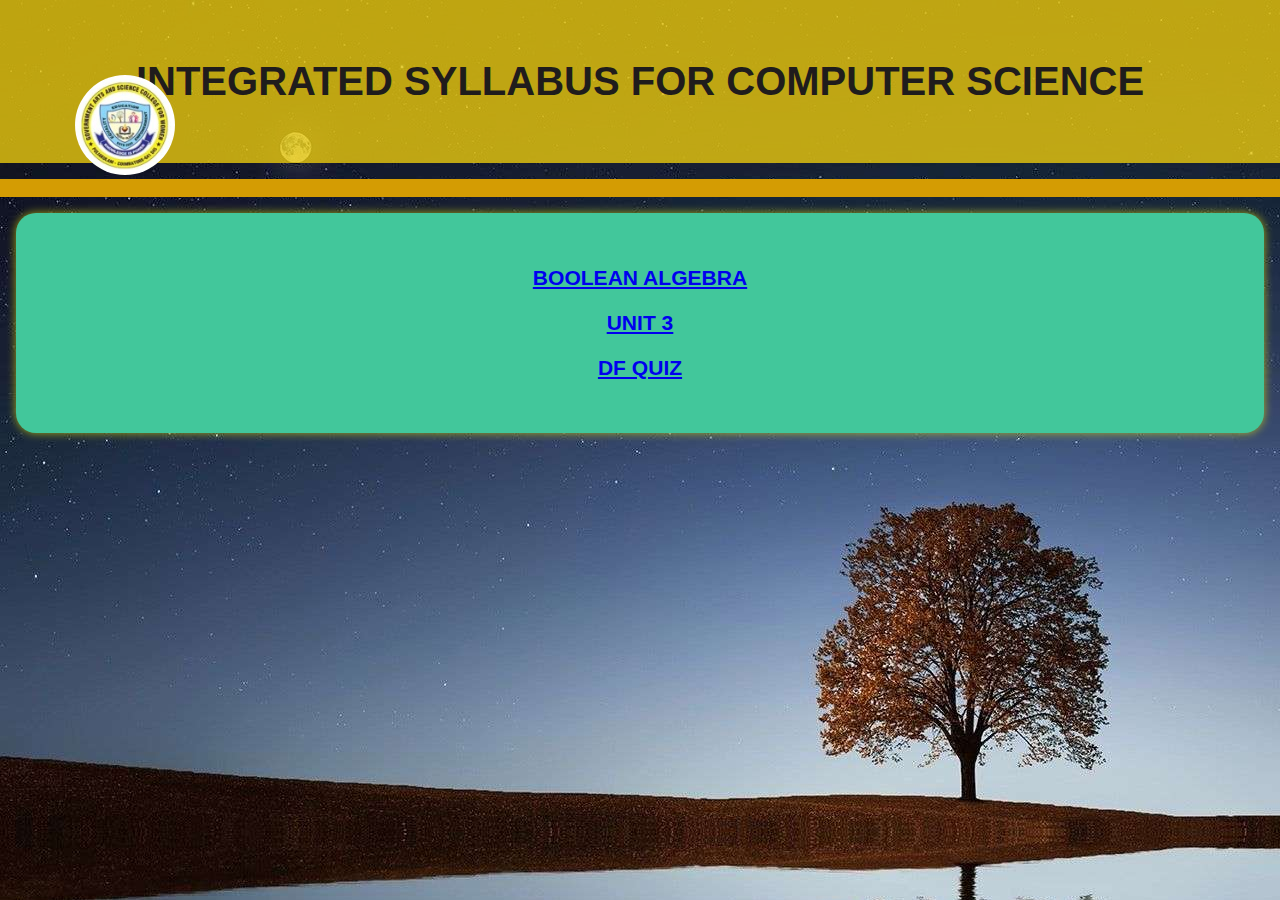
<file: df.html>
<!DOCTYPE html>
<html>
<head>
    <title>Learning hub for computer science</title>
    <style>
        body {
            font-family: sans-serif;
            margin: 0;
            padding: 0;
            background-color: #f0f0f0;
        }

        header {
            background-color: #e7c70fd0;
            color: #1f1c1c;
            text-align: center;
            padding: 2rem 0;
            position: relative; /* Add this */
        }

        .header-content h1 {
            font-size: 2.5rem;
        }

        /* Add styles for the round profile picture */
        .profile-picture {
            width: 100px; /* Adjust the size as needed */
            height: 100px;
            border-radius: 75%; /* Create a circular shape */
            object-fit: cover; /* To ensure the image fills the circular area */
            position: absolute; /* Add this */
            top: 75px; /* Adjust top position as needed */
            left: 75px; /* Adjust left position as needed */
        }

        nav {
            background-color: #d49c03;
            color: #fff;
            text-align: center;
        }

        nav ul {
            list-style-type: none;
            padding: 0;
        }

        nav ul li {
            display: inline;
            background-color: #2ce44b;
            margin: 0 20px;
        }

        nav ul li a {
            text-decoration: none;
            background-color: #22c014;
            color: #cab605;
        }

        .section-content {
            background-color: #42c79b;
            font-size: large;
            padding: 2rem;
            margin: 1rem;
            border-radius: 20px;
            box-shadow: 0 0 10px rgba(218, 221, 11, 0.712);
            text-align: center;
            text-decoration: double;
        }

        .download-button {
            background-color: #2b5a04;
            color: #fff;
            padding: 0.5rem 1rem;
            text-decoration: none;
            border-radius: 20px;
            display: inline-block;
            margin-top: 10px;
            align-self: center;
        }

        .download-button:hover {
            background-color: #22c014;
        }

        footer {
            text-align: center;
            padding: 1rem 0;
            background-color: #2ce44b;
            color: #fff;
        }

        ul {
            list-style-type: disc;
            padding-left: 20px;
        }
    </style>
</head>
<body background="1.jpg">
    <header>
        <div class="header-content">
            <!-- Add your profile picture here -->
            <img src="college logo.jpg" alt="Your Profile Picture" class="profile-picture">
            <h1>INTEGRATED SYLLABUS FOR COMPUTER SCIENCE</h1>
        </div>
    </header>

    <nav>
        <ul>
            <li><a href="#about"></a></li>
            <li><a href="#education"></a></li>
            <li><a href="#ai"></a></li>
            <li><a href="#resume"></a></li>
            <li><a href="#quiz"></a></li>
        </ul>
    </nav>



    <section id="education">
        <div class="section-content">
            <a href="booleanalgebra.pdf"><h3>BOOLEAN ALGEBRA</h3></a>
            <a href="unit3_.ppt"><h3>UNIT 3</h3></a>
            <a href="dfquiz.html"><h3>DF QUIZ</h3></a>
        </div>
    </section>

    <script>
        // Smooth scrolling to section when clicking on navigation links
        document.querySelectorAll('a[href^="#"]').forEach(anchor => {
            anchor.addEventListener('click', function(e) {
                e.preventDefault();

                const targetId = this.getAttribute('href').substring(1);
                const targetElement = document.getElementById(targetId);

                if (targetElement) {
                    window.scrollTo({
                        top: targetElement.offsetTop,
                        behavior: 'smooth'
                    });
                }
            });
        });
    </script>
</body>
</html>
</file>
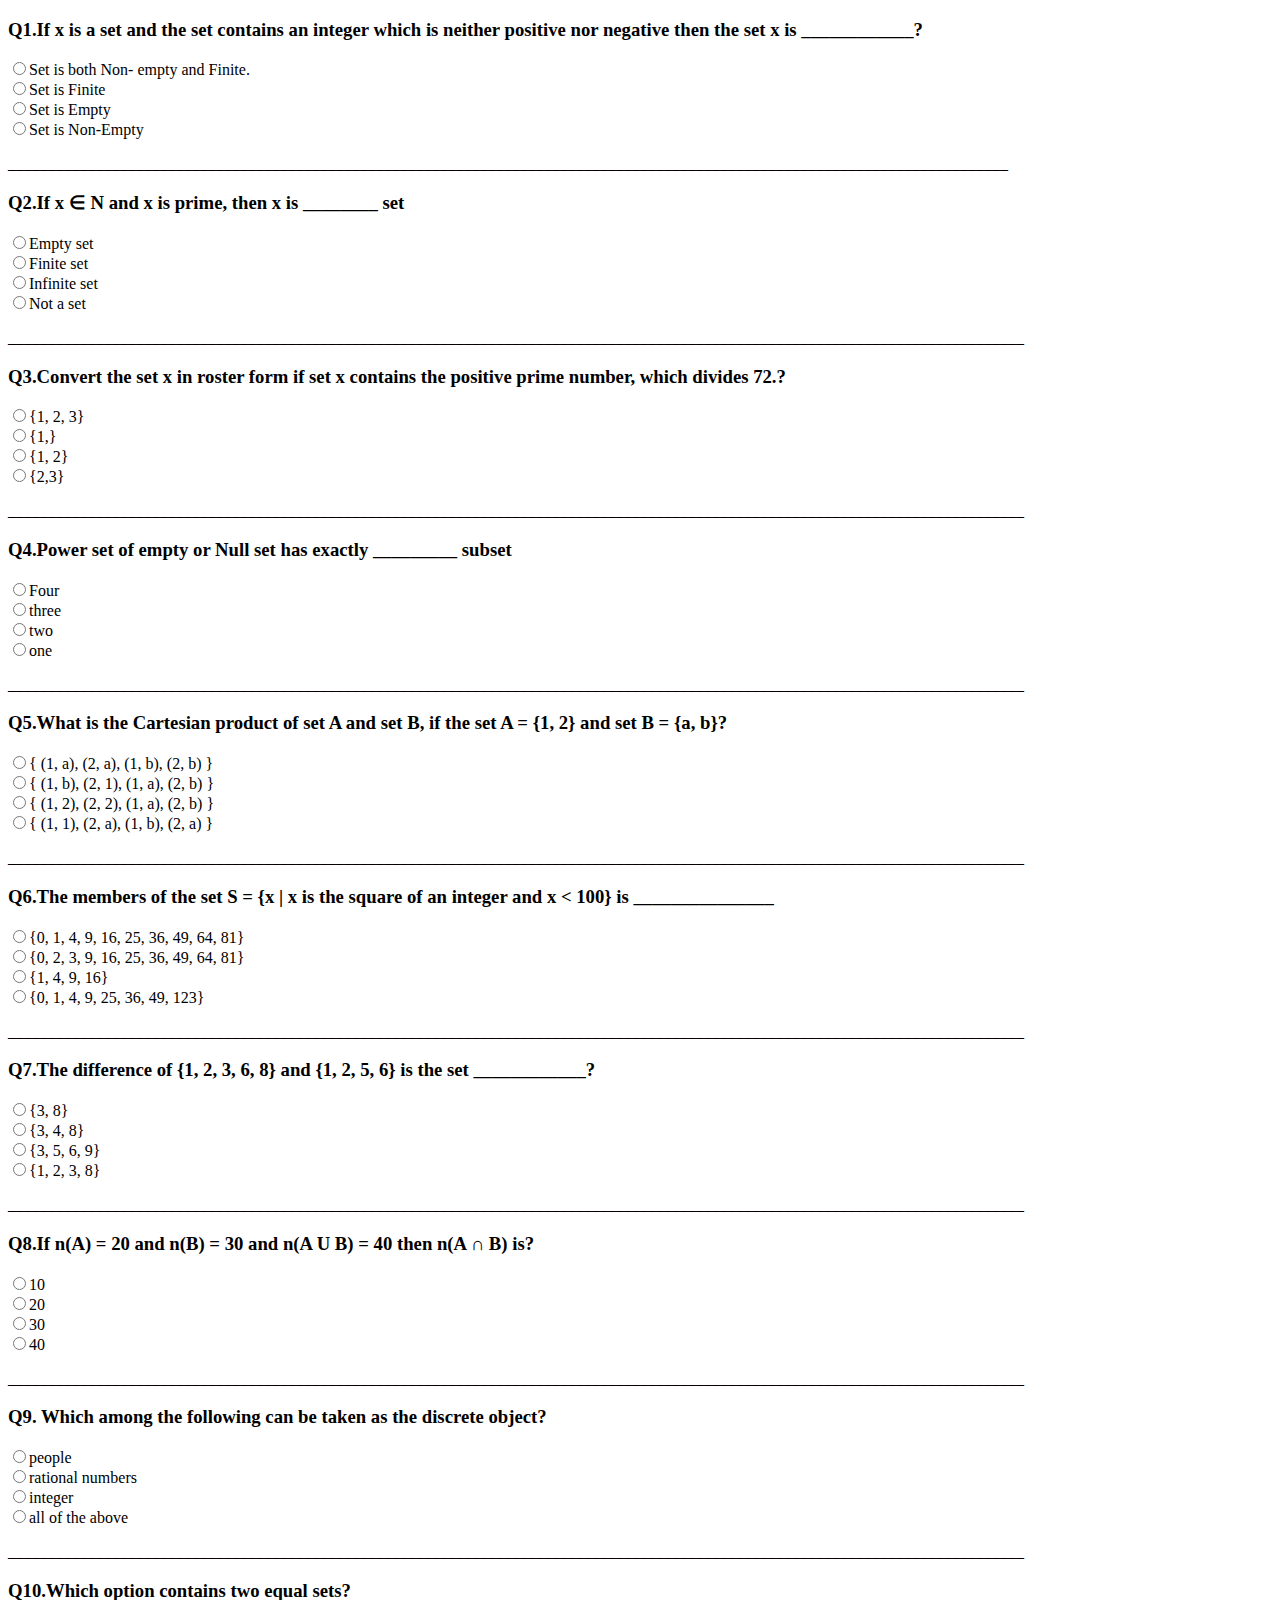
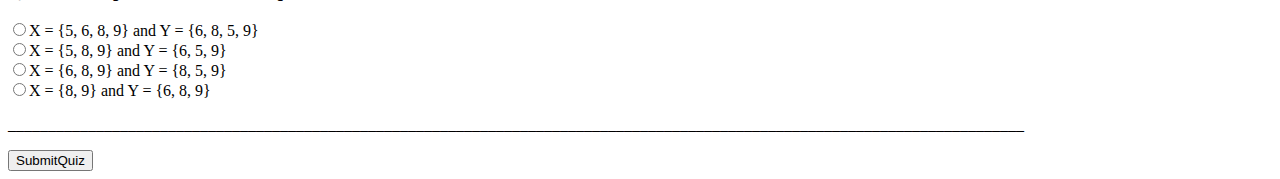
<file: dfquiz.html>
<!DOCTYPE html>
<html>
<head>
<title>Quiz Application</title>
</head>
<body>

<h3>Q1.If x is a set and the set contains an integer which is neither positive nor negative then the set x is ____________?</h3>
<input type="radio" name="question1" id="correct1">Set is both Non- empty and Finite. <br>
<input type="radio" name="question1">Set is Finite<br>
<input type="radio" name="question1">Set is Empty<br>
<input type="radio" name="question1">Set is Non-Empty
<p>_____________________________________________________________________________________________________________________________</p>
<h3>Q2.If x ∈ N and x is prime, then x is ________ set</h3>
<input type="radio" name="question2" >Empty set<br>
<input type="radio" name="question2">Finite set<br>
<input type="radio" name="question2" id="correct2">Infinite set<br>
<input type="radio" name="question2">Not a set
<p>_______________________________________________________________________________________________________________________________</p>
<h3>Q3.Convert the set x in roster form if set x contains the positive prime number, which divides 72.?</h3>
<input type="radio" name="question3" >{1, 2, 3}<br>
<input type="radio" name="question3">{1,}<br>
<input type="radio" name="question3">{1, 2} <br>
<input type="radio" name="question3"id="correct3">{2,3}
<p>_______________________________________________________________________________________________________________________________</p>
<h3>Q4.Power set of empty or Null set has exactly _________ subset</h3>
<input type="radio" name="question4">Four<br>
<input type="radio" name="question4">three <br>
<input type="radio" name="question4">two<br>
<input type="radio" name="question4" id="correct4">one
<p>_______________________________________________________________________________________________________________________________</p>
<h3>Q5.What is the Cartesian product of set A and set B, if the set A = {1, 2} and set B = {a, b}?</h3>
<input type="radio" name="question5" id="correct5">{ (1, a), (2, a), (1, b), (2, b) }<br>
<input type="radio" name="question5">{ (1, b), (2, 1), (1, a), (2, b) }<br>
<input type="radio" name="question5">{ (1, 2), (2, 2), (1, a), (2, b) }<br>
<input type="radio" name="question5">{ (1, 1), (2, a), (1, b), (2, a) }
<p>_______________________________________________________________________________________________________________________________</p>
<h3>Q6.The members of the set S = {x | x is the square of an integer and x < 100} is _______________</h3>
<input type="radio" name="question6" id="correct6">{0, 1, 4, 9, 16, 25, 36, 49, 64, 81}<br>
<input type="radio" name="question6">{0, 2, 3, 9, 16, 25, 36, 49, 64, 81}<br>
<input type="radio" name="question6">{1, 4, 9, 16}<br>
<input type="radio" name="question6">{0, 1, 4, 9, 25, 36, 49, 123}
<p>_______________________________________________________________________________________________________________________________</p>
<h3>Q7.The difference of {1, 2, 3, 6, 8} and {1, 2, 5, 6} is the set ____________?</h3>
<input type="radio" name="question7" id="correct7">{3, 8}<br>
<input type="radio" name="question7">{3, 4, 8}<br>
<input type="radio" name="question7">{3, 5, 6, 9}<br>
<input type="radio" name="question7">{1, 2, 3, 8}
<p>_______________________________________________________________________________________________________________________________</p>
<h3>Q8.If n(A) = 20 and n(B) = 30 and n(A U B) = 40 then n(A ∩ B) is?</h3>
<input type="radio" name="question8" id="correct8">10<br>
<input type="radio" name="question8">20<br>
<input type="radio" name="question8">30<br>
<input type="radio" name="question8">40
<p>_______________________________________________________________________________________________________________________________</p>
<h3>Q9. Which among the following can be taken as the discrete object?</h3>
<input type="radio" name="question9" >people<br>
<input type="radio" name="question9">rational numbers<br>
<input type="radio" name="question9">integer<br>
<input type="radio" name="question9" id="correct9">all of the above
<p>_______________________________________________________________________________________________________________________________</p>
<h3>Q10.Which option contains two equal sets?</h3>
<input type="radio" name="question10" id="correct10">X = {5, 6, 8, 9} and Y = {6, 8, 5, 9}<br>
<input type="radio" name="question10">X = {5, 8, 9} and Y = {6, 5, 9}<br>
<input type="radio" name="question10">X = {6, 8, 9} and Y = {8, 5, 9}<br>
<input type="radio" name="question10">X = {8, 9} and Y = {6, 8, 9}
<p>_______________________________________________________________________________________________________________________________</p>
<input type="submit" name="submit" value="SubmitQuiz" onClick="result()">
<script type="text/javascript">
function result()
{
	var score=0;
    if (document.getElementById('correct1').checked) {
        score++;
    }
    if (document.getElementById('correct2').checked) {
        score++;
    }
    if (document.getElementById('correct3').checked) {
        score++;
    }
    if (document.getElementById('correct4').checked) {
        score++;
    }
    if (document.getElementById('correct5').checked) {
        score++;
    }
    if (document.getElementById('correct6').checked) {
        score++;
    }
    if (document.getElementById('correct7').checked) {
        score++;
    }
    if (document.getElementById('correct8').checked) {
        score++;
    }
    if (document.getElementById('correct9').checked) 
    {   score++;
    }
	if(document.getElementById('correct10').checked)
		{	score++;
		}

        
 alert("Your score is:"+score);
 // to print on browser
 // document.write("Your score is:"+score);
}
</script>

</body>
</html>
</file>
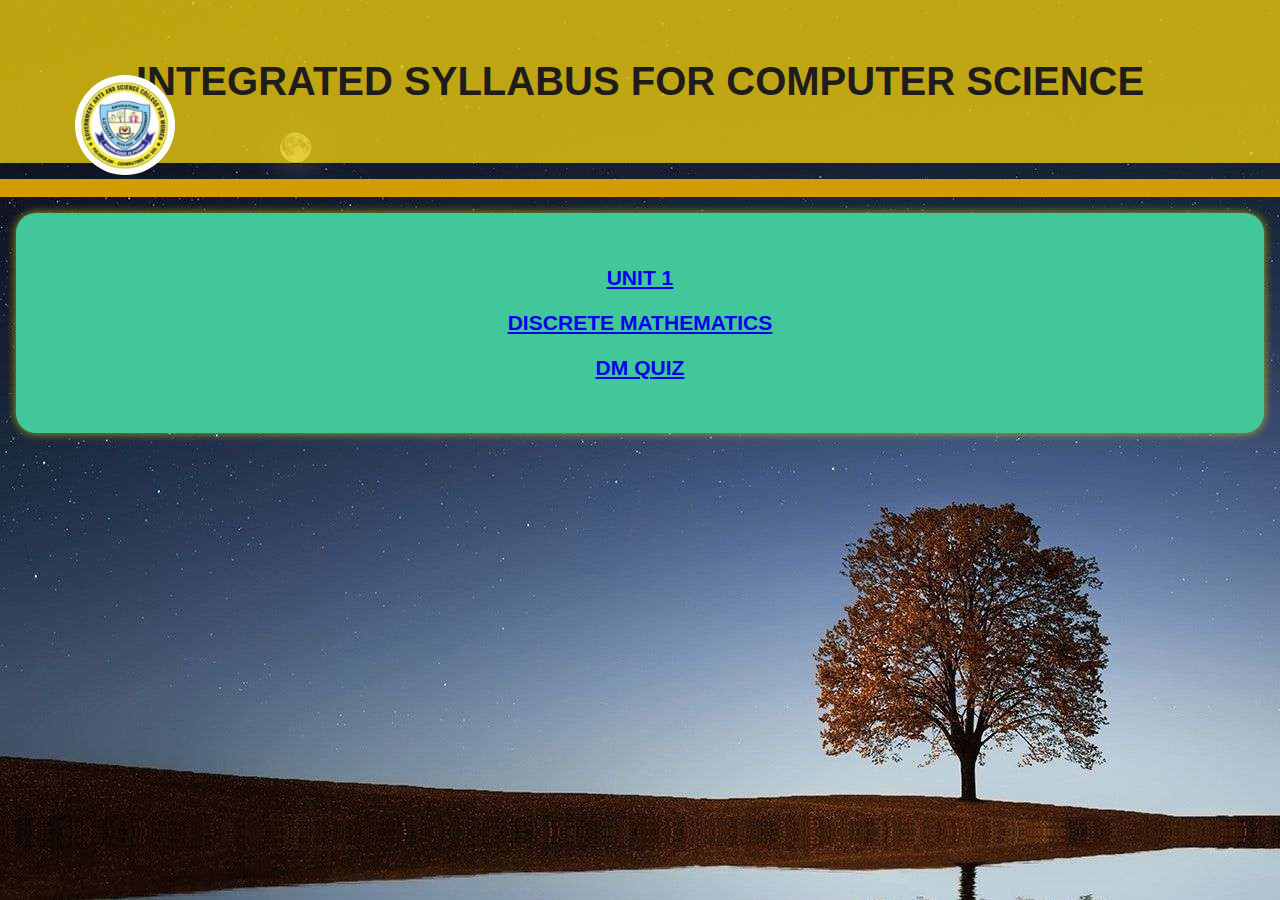
<file: dis.html>
<!DOCTYPE html>
<html>
<head>
    <title>Learning hub for computer science</title>
    <style>
        body {
            font-family: sans-serif;
            margin: 0;
            padding: 0;
            background-color: #f0f0f0;
        }

        header {
            background-color: #e7c70fd0;
            color: #1f1c1c;
            text-align: center;
            padding: 2rem 0;
            position: relative; /* Add this */
        }

        .header-content h1 {
            font-size: 2.5rem;
        }

        /* Add styles for the round profile picture */
        .profile-picture {
            width: 100px; /* Adjust the size as needed */
            height: 100px;
            border-radius: 75%; /* Create a circular shape */
            object-fit: cover; /* To ensure the image fills the circular area */
            position: absolute; /* Add this */
            top: 75px; /* Adjust top position as needed */
            left: 75px; /* Adjust left position as needed */
        }

        nav {
            background-color: #d49c03;
            color: #fff;
            text-align: center;
        }

        nav ul {
            list-style-type: none;
            padding: 0;
        }

        nav ul li {
            display: inline;
            background-color: #2ce44b;
            margin: 0 20px;
        }

        nav ul li a {
            text-decoration: none;
            background-color: #22c014;
            color: #cab605;
        }

        .section-content {
            background-color: #42c79b;
            font-size: large;
            padding: 2rem;
            margin: 1rem;
            border-radius: 20px;
            box-shadow: 0 0 10px rgba(218, 221, 11, 0.712);
            text-align: center;
            text-decoration: double;
        }

        .download-button {
            background-color: #2b5a04;
            color: #fff;
            padding: 0.5rem 1rem;
            text-decoration: none;
            border-radius: 20px;
            display: inline-block;
            margin-top: 10px;
            align-self: center;
        }

        .download-button:hover {
            background-color: #22c014;
        }

        footer {
            text-align: center;
            padding: 1rem 0;
            background-color: #2ce44b;
            color: #fff;
        }

        ul {
            list-style-type: disc;
            padding-left: 20px;
        }
    </style>
</head>
<body background="1.jpg">
    <header>
        <div class="header-content">
            <!-- Add your profile picture here -->
            <img src="college logo.jpg" alt="Your Profile Picture" class="profile-picture">
            <h1>INTEGRATED SYLLABUS FOR COMPUTER SCIENCE</h1>
        </div>
    </header>

    <nav>
        <ul>
            <li><a href="#about"></a></li>
            <li><a href="#education"></a></li>
            <li><a href="#ai"></a></li>
            <li><a href="#resume"></a></li>
            <li><a href="#quiz"></a></li>
        </ul>
    </nav>

    <section id="about">
        <div class="section-content">
            <a href="notes_unit1.pdf"><h3>UNIT 1</h3></a>
            <a href="notes_unit1.pdf"><h3>DISCRETE MATHEMATICS</h3></a>
            <a href="c++quiz.html"><h3>DM QUIZ</h3></a>
        </div>
    </section>

    <script>
        // Smooth scrolling to section when clicking on navigation links
        document.querySelectorAll('a[href^="#"]').forEach(anchor => {
            anchor.addEventListener('click', function(e) {
                e.preventDefault();

                const targetId = this.getAttribute('href').substring(1);
                const targetElement = document.getElementById(targetId);

                if (targetElement) {
                    window.scrollTo({
                        top: targetElement.offsetTop,
                        behavior: 'smooth'
                    });
                }
            });
        });
    </script>
</body>
</html>
</file>
